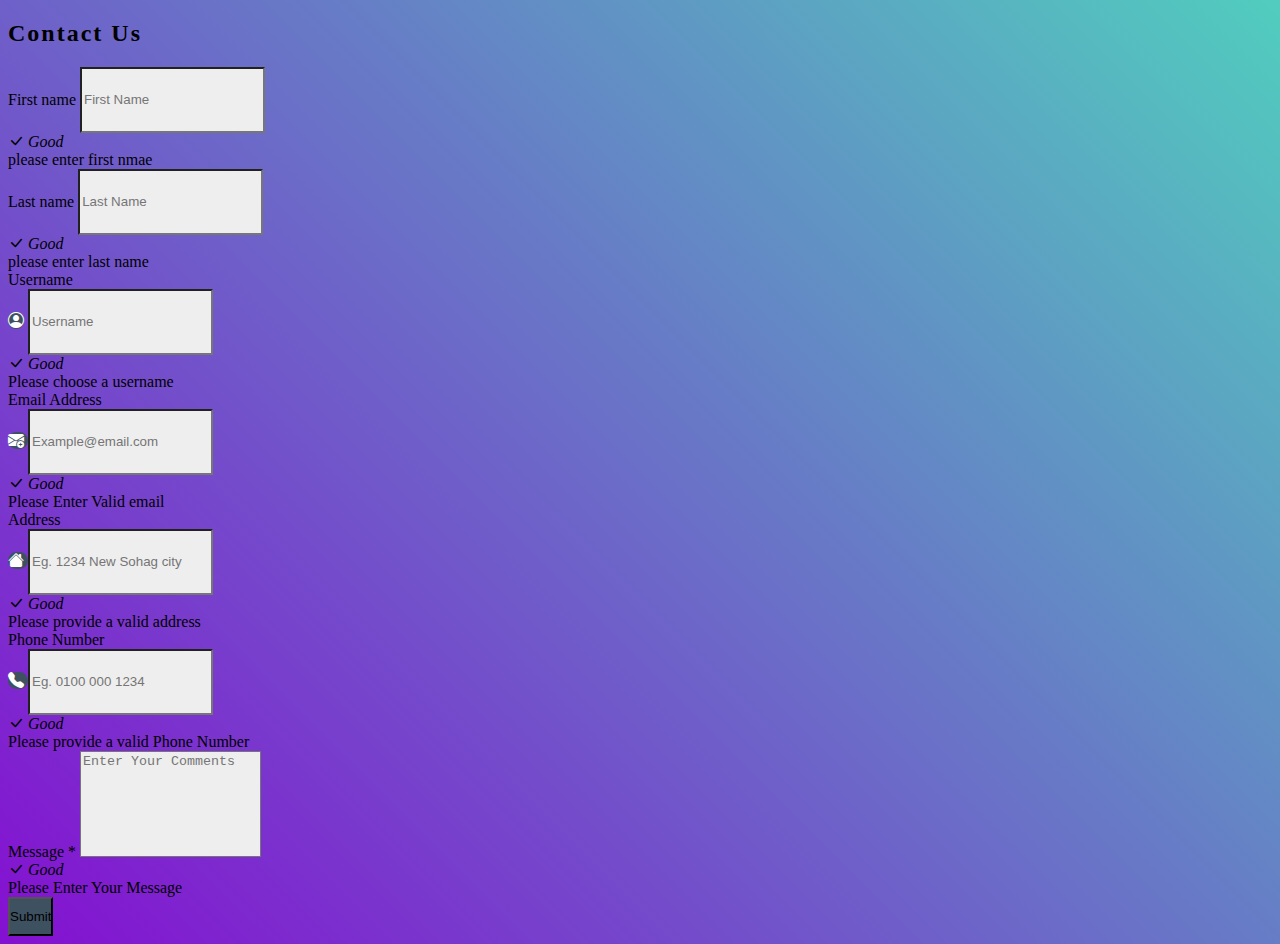
<file: sign.html>
<!DOCTYPE html>
<html lang="en">

<head>
    <meta charset="UTF-8">
    <meta http-equiv="X-UA-Compatible" content="IE=edge">
    <meta name="viewport" content="width=device-width, initial-scale=1.0">
    <title>HOSTO</title>
    <!-- Bootstrap Framework -->
    <link href="https://cdn.jsdelivr.net/npm/bootstrap@5.0.2/dist/css/bootstrap.min.css" rel="stylesheet"
        integrity="sha384-EVSTQN3/azprG1Anm3QDgpJLIm9Nao0Yz1ztcQTwFspd3yD65VohhpuuCOmLASjC" crossorigin="anonymous">
    <link rel="stylesheet" href="https://cdn.jsdelivr.net/npm/bootstrap-icons@1.7.2/font/bootstrap-icons.css">
    <!-- Style.css -->
    <link rel="stylesheet" href="./css/style.css">
</head>

<body style="background: linear-gradient(45deg, #8410d1, #51cdbe);">
    <section class="sign my-5">
        <div class="container mt-3 mb-5 border rounded bg-white">
            <h2 class="text-center mb-5 pt-5 fw-bolder text-uppercase text-secondary">Contact Us</h2>
            <div class="row">
                <div class="col-md-8 offset-md-2">
                    <form class="row g-3 needs-validation" novalidate>
                        <div class="col-md-6">
                            <label for="validationCustom01" class="form-label">First name</label>
                            <input type="text" class="form-control" id="validationCustom01" placeholder="First Name"
                                required>
                            <div class="valid-feedback">
                                <i class="bi bi-check-lg"> Good</i>
                            </div>
                            <div class="invalid-feedback">
                                please enter first nmae
                            </div>
                        </div>
                        <div class="col-md-6">
                            <label for="validationCustom02" class="form-label">Last name</label>
                            <input type="text" class="form-control" id="validationCustom02" placeholder="Last Name"
                                required>
                            <div class="valid-feedback">
                                <i class="bi bi-check-lg"> Good</i>
                            </div>
                            <div class="invalid-feedback">
                                please enter last name
                            </div>
                        </div>
                        <div class="col-12">
                            <label for="validationCustomUsername" class="form-label">Username</label>
                            <div class="input-group has-validation">
                                <span class="input-group-text" id="inputGroupPrepend"><i
                                        class="bi bi-person-circle"></i></span>
                                <input type="text" placeholder="Username" class="form-control"
                                    id="validationCustomUsername" aria-describedby="inputGroupPrepend" required>
                                <div class="valid-feedback">
                                    <i class="bi bi-check-lg"> Good</i>
                                </div>
                                <div class="invalid-feedback">
                                    Please choose a username
                                </div>
                            </div>
                        </div>
                        <div class="col-12">
                            <label for="validationCustomEmail" class="form-label">Email Address
                            </label>
                            <div class="input-group has-validation">
                                <span class="input-group-text" id="inputGroupPrepend">
                                    <i class="bi bi-envelope-plus-fill"></i>
                                </span>
                                <input type="email" placeholder="Example@email.com" class="form-control"
                                    id="validationCustomEmail" aria-describedby="inputGroupPrepend"
                                    pattern="[a-z0-9._%+-]+@[a-z0-9.-]+\.[a-z]{2,4}$" required>
                                <div class="valid-feedback">
                                    <i class="bi bi-check-lg"> Good</i>
                                </div>
                                <div class="invalid-feedback">
                                    Please Enter Valid email
                                </div>
                            </div>
                        </div>
                        <div class="col-12">
                            <label for="validationCustom03" class="form-label">Address</label>
                            <div class="input-group has-validation">
                                <span class="input-group-text" id="inputGroupPrepend">
                                    <i class="bi bi-house-fill"></i>
                                </span>
                                <input type="text" class="form-control" id="validationCustom03"
                                    placeholder="Eg. 1234 New Sohag city" required>
                                <div class="valid-feedback">
                                    <i class="bi bi-check-lg"> Good</i>
                                </div>
                                <div class="invalid-feedback">
                                    Please provide a valid address
                                </div>
                            </div>
                        </div>
                        <div class="col-12">
                            <label for="validationCustom04" class="form-label">Phone Number </label>
                            <div class="input-group has-validation">
                                <span class="input-group-text" id="inputGroupPrepend">
                                    <i class="bi bi-telephone-fill"></i>
                                </span>
                                <input type="tel" class="form-control" id="validationCustom04"
                                    placeholder="Eg. 0100 000 1234" pattern="^01[0-2,5]{1}[0-9]{8}$" required>
                                <div class="valid-feedback">
                                    <i class="bi bi-check-lg"> Good</i>
                                </div>
                                <div class="invalid-feedback">
                                    Please provide a valid Phone Number
                                </div>
                            </div>
                        </div>
                        <div class="col-12">
                            <label for="validationCustom05" class="form-label">Message *</label>
                            <textarea class="form-control" id="validationCustom05" placeholder="Enter Your Comments"
                                required style="resize:none; height: 100px;"></textarea>
                            <div class="valid-feedback">
                                <i class="bi bi-check-lg"> Good</i>
                            </div>
                            <div class="invalid-feedback">
                                Please Enter Your Message
                            </div>
                        </div>
                        <div class="col-12 text-center mb-5">
                            <button class="btn btn-success w-50">Submit</button>
                        </div>
                    </form>
                </div>
            </div>
        </div>
    </section>


    <!-- javascript file -->

    <script src="./JS/script.js"></script>
    <!-- bundle bootstrap -->
    <script src="https://cdn.jsdelivr.net/npm/bootstrap@5.0.2/dist/js/bootstrap.bundle.min.js"
        integrity="sha384-MrcW6ZMFYlzcLA8Nl+NtUVF0sA7MsXsP1UyJoMp4YLEuNSfAP+JcXn/tWtIaxVXM" crossorigin="anonymous">
    </script>
</body>

</html>
</file>
<file: css/style.css>
a {
    color: #34b7a7;
}
a:hover {
    color: #51cdbe;
}
/* Start header section */
#header .logo {
    letter-spacing: 2px;
}
.navbar ul li{
    position: relative;
}
.navbar > ul > li > a::before{
    content: '';
    position:absolute;
    width: 0;
    height: 4px;
    top: -2px;
    left: 20px;
    background-color: #34b7a7;
    visibility: hidden;
    transition: .5s ease-in-out;
}
.navbar > ul > li:hover > a::before,
.navbar .active::before{
    visibility: visible;
    width: 56%;
}
/* End header section */
/* Start Features */
#Features div:first-child{
    background-color: #07ACA0;
}
#Features div:nth-child(2){
    background-color: #17BCB0;
}
#Features div:last-child{
    background-color:#27CCC0;
}
#Features > div >i{
    background-color: #1FB4A9;
    transition: 1s;
    cursor: pointer;
}
#Features > div >i:hover{
transform: rotate3d(1,1,1,360deg);
}
/* End Features */
.pricing .container > h1,
.key-features .container >h1{
    font-size: 60px;
}
.pricing .container h1 > span,
.key-features .container >h1 span{
    color: #27CCC0;
}
.card-header{
    background-color: #07ACA0;
}
.card-footer i{
    color: #91CA31;
}
.card-footer .color-btn{
    background-color: #0DB2A6;
    transition: .5s ease-in-out;
}
.card-footer .color-btn:active{
    transform: scale(.95);
}
/* End Features */
/* Start Feature Key */
.key-features .card .overlay{
    width: 110px;
    height: 110px;
    padding: 20px;
    right: -20px;
    top: -25px;
    opacity: .97;
    transition: 1s ease-in-out;
    z-index: 2;
   
}
.key-features .card .overlay span{
    color: #EB5281;
}
.key-features .card .overlay:hover{
    transform: rotate3d(1,1,1,360deg);
}
.key-features .card .card-link{
    background-color: #34b7a7;
    transition: .5s ease-in-out;
}
.key-features .card .card-link:active{
    transform: scale(.95);
}
.key-features .card .card-link:hover{
    background-color: #51cdbe;
}
/* End Feature Key */
/* Start Statistics */
.Statistics .card img{
    filter: grayscale(100%);
    opacity: .5;
    transition: .5s ease-in-out;
}
.Statistics .card img:hover{
    filter: grayscale(0%);
    opacity: 1;
    transform: scale(1.1);

}
/* End Statistics */
/* Start Footer */
.footer .container i{
    color: #34b7a7;
}
.footer .link a{
    background: #34b7a7;
}
.footer .link a:hover{
    background-color: #51cdbe;
}
.copyright{
    background-color: #1D2022;
}
/* End Footer */
/*===================================================================================*/
/*Start Sign Page*/
.sign .container h2{
    letter-spacing: 2px;
}
.sign .container input{
    height: 60px;
    background-color: #eee;
    caret-color: #EB5281;
}
.sign .container textarea{
    background-color: #eee;

}
.sign .container .input-group-text{
    background: #3E5161;
    color: #fff;
    border-radius: 10px;
}
.sign .container .btn{
    background-color: #3E5161;
    padding: 10px 0;
}
.sign .container .btn:hover{
background-color: #576a7a;
}
/*End Sign Page*/
</file>
